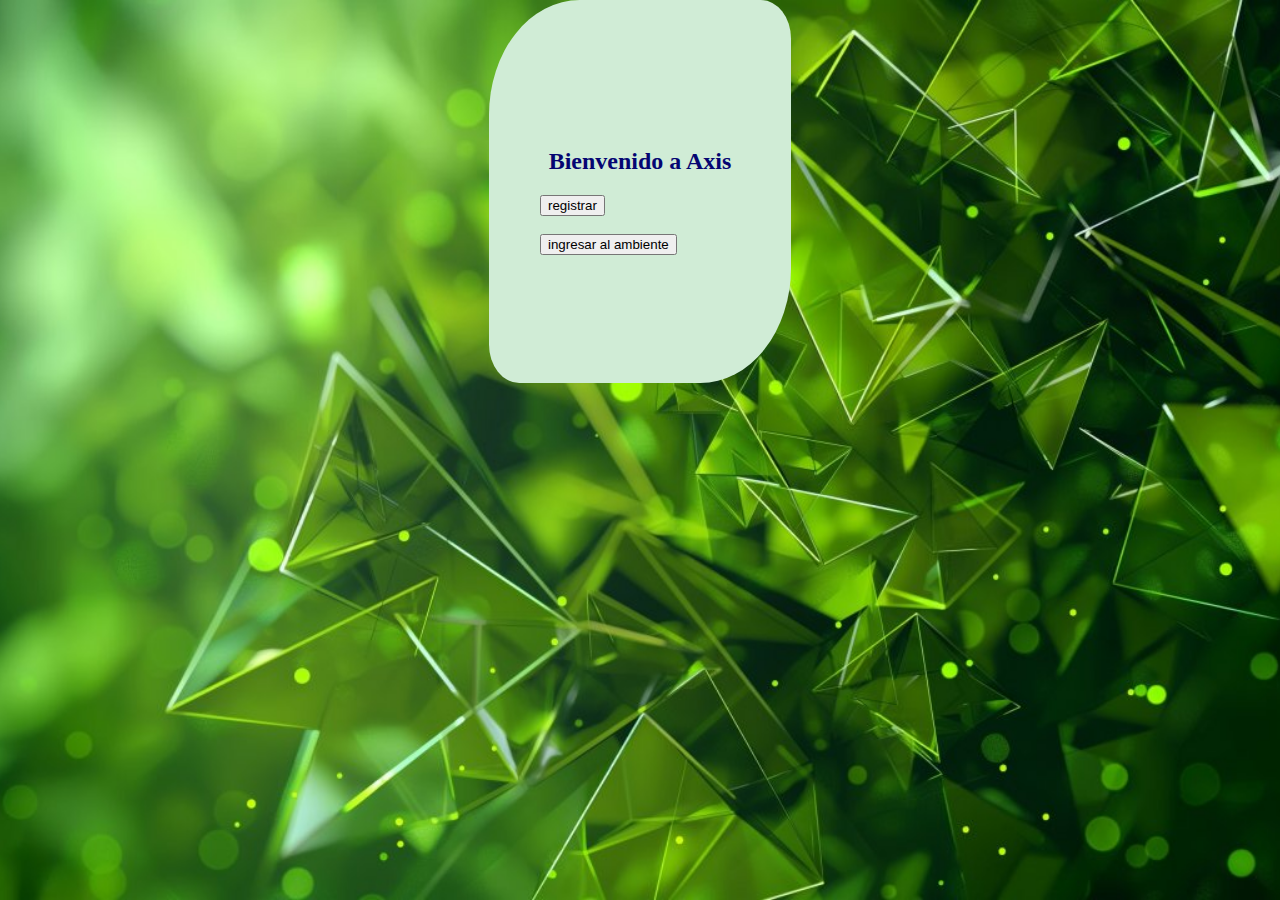
<file: index.html>
<!DOCTYPE html>
<html lang="en">
<head>
    <meta charset="UTF-8">
    <meta name="viewport" content="width=device-width, initial-scale=1.0">
    <title>AXIS</title>
    <link rel="stylesheet" href="style.css">
</head>
<body>
<style>
  
</style>

<section id="inicio" class="registro visible" >
    <h2 id="titulo2">Bienvenido a Axis</h2>
    <button onclick="mostrarSeccion('registros')">registrar</button><br><br>
    <button onclick="mostrarSeccion()">ingresar al ambiente</button>
    
</section>

    <section class="registros" id="registros" >
        <h1>Registro</h1>
        <button id="bInicio" onclick="mostrarSeccion('inicio')">inicio</button><br><br>
        <button onclick="mostrarSeccion('registroAprendiz')">aprendiz</button><br><br>
        <button onclick="mostrarSeccion('registroInstructor')">instructor</button><br><br><br>

    </section>

    <section class="registros" id="registroAprendiz">
        <h1>
            registro del aprendiz
        </h1>
        <button id="bInicio" onclick="mostrarSeccion('inicio')">inicio</button><br><br>
        <label for="nombre">Nombres</label>
        <input type="text" id="nombreAprendiz" name="nombreAprendiz" title="nombreA"> <br><br>
         <label for="nombre">apellidos: </label>
        <input type="text" id="apellidoAprendiz" name="apellidoAprendiz" title="apellidoA"> <br><br>
        <label for="documento">tipo de documento: </label>
        <select name="typeDocument" id="typeDocument" title="selecciona tu documento">
            <option value="cc">cedula de ciudadania</option>
            <option value="ti">tarjeta de identidad</option>
        </select><br><br>
        <label for="documento">Número de documento: </label>
        <input type="number" id="documentoAprendiz" name="documentoAprendiz" title="documentoA"><br><br>
        <label for="codigo">cree un codigo de ingreso: </label>
        <input type="number" id="codigoAprendiz" name="codigoAprendiz" title="codigoA"><br><br><br>

    </section>

    <section class="registros" id="registroInstructor">
        <h1>Registro del instructor</h1>
        <button id="bInicio" onclick="mostrarSeccion('inicio')">inicio</button><br><br>
        <label for="Nombre">Nombres</label>
        <input type="text" id="NombreInstructor" name="NombreInstructor" title="nombreI"><br><br>
        <label for="Nombre">apellidos</label>
        <input type="text" id="ApellidoInstructor" name="apellidoInstructor" title="apellidoI"><br><br>
        <label for="correo">digite su correo electronico</label>
        <input type="text" name="correoInstructor" id="correoInstructor" title="correoI"><br><br>
        <label for="codigo">Cree un codigo de ingreso</label>
        <input type="number" name="codigoInstructor" id="codigo instructor" title="CodigoI"><br><br>
    </section><br>
    
    <script src="script.js"></script>
</body>
</html>
</file>
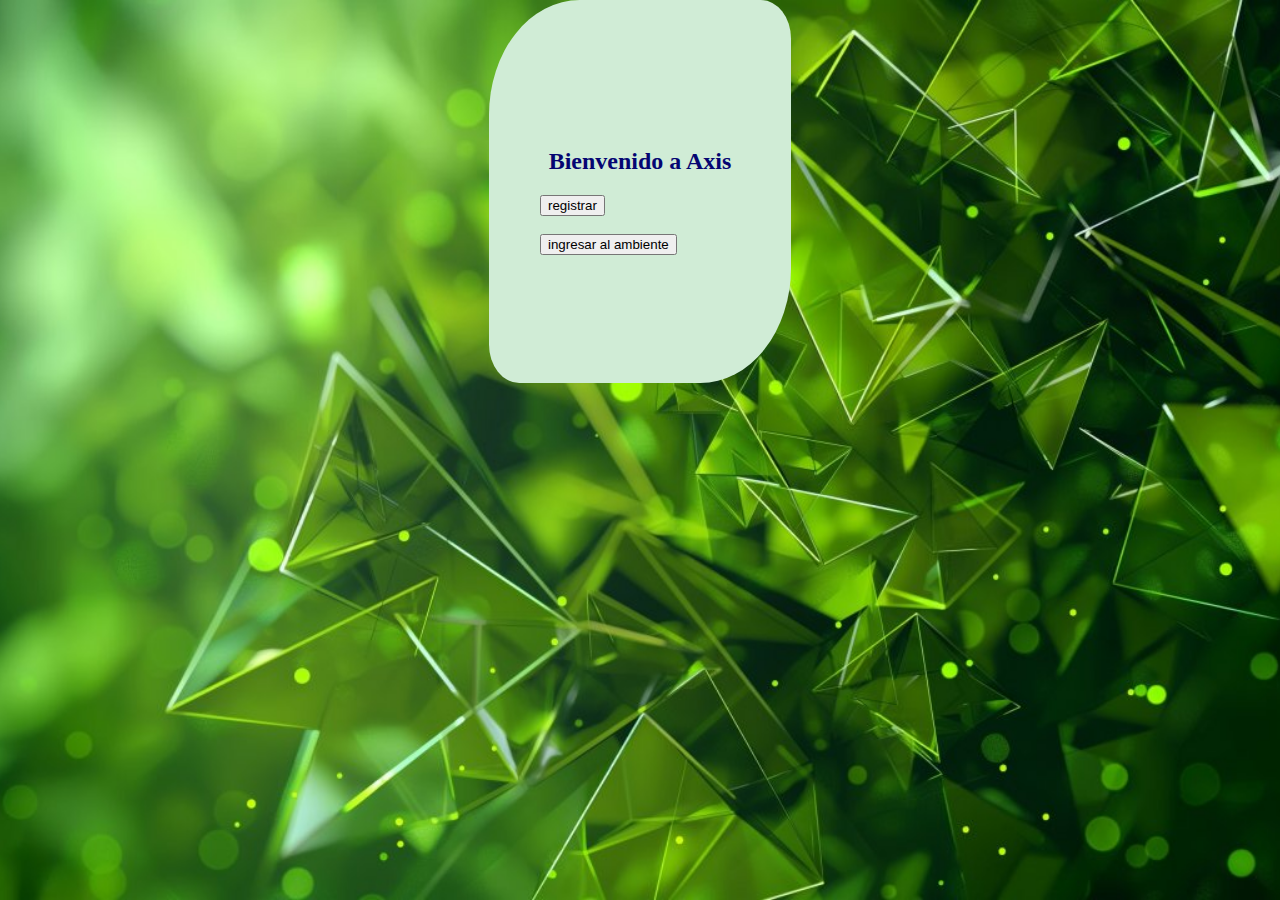
<file: public/index.html>
<!DOCTYPE html>
<html lang="en">
<head>
    <meta charset="UTF-8">
    <meta name="viewport" content="width=device-width, initial-scale=1.0">
    <title>AXIS</title>
    <link rel="stylesheet" href="style.css">
</head>
<body>
<style>
  
</style>

<section id="inicio" class="registro visible" >
    <h2 id="titulo2">Bienvenido a Axis</h2>
    <button onclick="mostrarSeccion('registros')">registrar</button><br><br>
    <button onclick="mostrarSeccion()">ingresar al ambiente</button>
    
</section>

    <section class="registros" id="registros" >
        <h1>Registro</h1>
        <button id="bInicio" onclick="mostrarSeccion('inicio')">inicio</button><br><br>
        <button onclick="mostrarSeccion('registroAprendiz')">aprendiz</button><br><br>
        <button onclick="mostrarSeccion('registroInstructor')">instructor</button><br><br><br>

    </section>

    <section class="registros" id="registroAprendiz">
        <h1>
            registro del aprendiz
        </h1>
        <button id="bInicio" onclick="mostrarSeccion('inicio')">inicio</button><br><br>
        <label for="nombre">Nombres</label>
        <input type="text" id="nombreAprendiz" name="nombreAprendiz" title="nombreA"> <br><br>
         <label for="nombre">apellidos: </label>
        <input type="text" id="apellidoAprendiz" name="apellidoAprendiz" title="apellidoA"> <br><br>
        <label for="documento">tipo de documento: </label>
        <select name="typeDocument" id="typeDocument" title="selecciona tu documento">
            <option value="cc">cedula de ciudadania</option>
            <option value="ti">tarjeta de identidad</option>
        </select><br><br>
        <label for="documento">Número de documento: </label>
        <input type="number" id="documentoAprendiz" name="documentoAprendiz" title="documentoA"><br><br>
        <label for="codigo">cree un codigo de ingreso: </label>
        <input type="number" id="codigoAprendiz" name="codigoAprendiz" title="codigoA"><br><br><br>

    </section>

    <section class="registros" id="registroInstructor">
        <h1>Registro del instructor</h1>
        <button id="bInicio" onclick="mostrarSeccion('inicio')">inicio</button><br><br>
        <label for="Nombre">Nombres</label>
        <input type="text" id="NombreInstructor" name="NombreInstructor" title="nombreI"><br><br>
        <label for="Nombre">apellidos</label>
        <input type="text" id="ApellidoInstructor" name="apellidoInstructor" title="apellidoI"><br><br>
        <label for="correo">digite su correo electronico</label>
        <input type="text" name="correoInstructor" id="correoInstructor" title="correoI"><br><br>
        <label for="codigo">Cree un codigo de ingreso</label>
        <input type="number" name="codigoInstructor" id="codigo instructor" title="CodigoI"><br><br>
    </section><br>
    
    <script src="script.js"></script>
</body>
</html>
</file>
<file: style.css>
section {
    display: none;
    background-color: rgb(208, 236, 214);
    width: 200px;
    border-radius: 30% 10%;
    place-items: center;
    margin: 0 auto;
    padding:10% 4%;
}

.visible{
    display: block;
}

body{
    background-image: url(image/explosion-poligonal-verdes-abstractos_1280x720_xtrafondos.com.jpg);
    background-size: cover;
    background-repeat: no-repeat;
    background-position: 1% 40%;
    background-size: cover;
    margin: 0;
    height: 100vh;
}

#bInicio {
    background-color: rgb(4, 255, 79);
    color: rgb(0, 0, 0);
    cursor: pointer;
    border-color: rgb(20, 236, 34);
    border-radius: 30%;
    width: 70px;
}

#titulo2{
    color: rgb(5, 5, 114);
}
</file>
<file: public/style.css>
section {
    display: none;
    background-color: rgb(208, 236, 214);
    width: 200px;
    border-radius: 30% 10%;
    place-items: center;
    margin: 0 auto;
    padding:10% 4%;
}

.visible{
    display: block;
}

body{
    background-image: url(image/explosion-poligonal-verdes-abstractos_1280x720_xtrafondos.com.jpg);
    background-size: cover;
    background-repeat: no-repeat;
    background-position: 1% 40%;
    background-size: cover;
    margin: 0;
    height: 100vh;
}

#bInicio {
    background-color: rgb(4, 255, 79);
    color: rgb(0, 0, 0);
    cursor: pointer;
    border-color: rgb(20, 236, 34);
    border-radius: 30%;
    width: 70px;
}

#titulo2{
    color: rgb(5, 5, 114);
}
</file>
